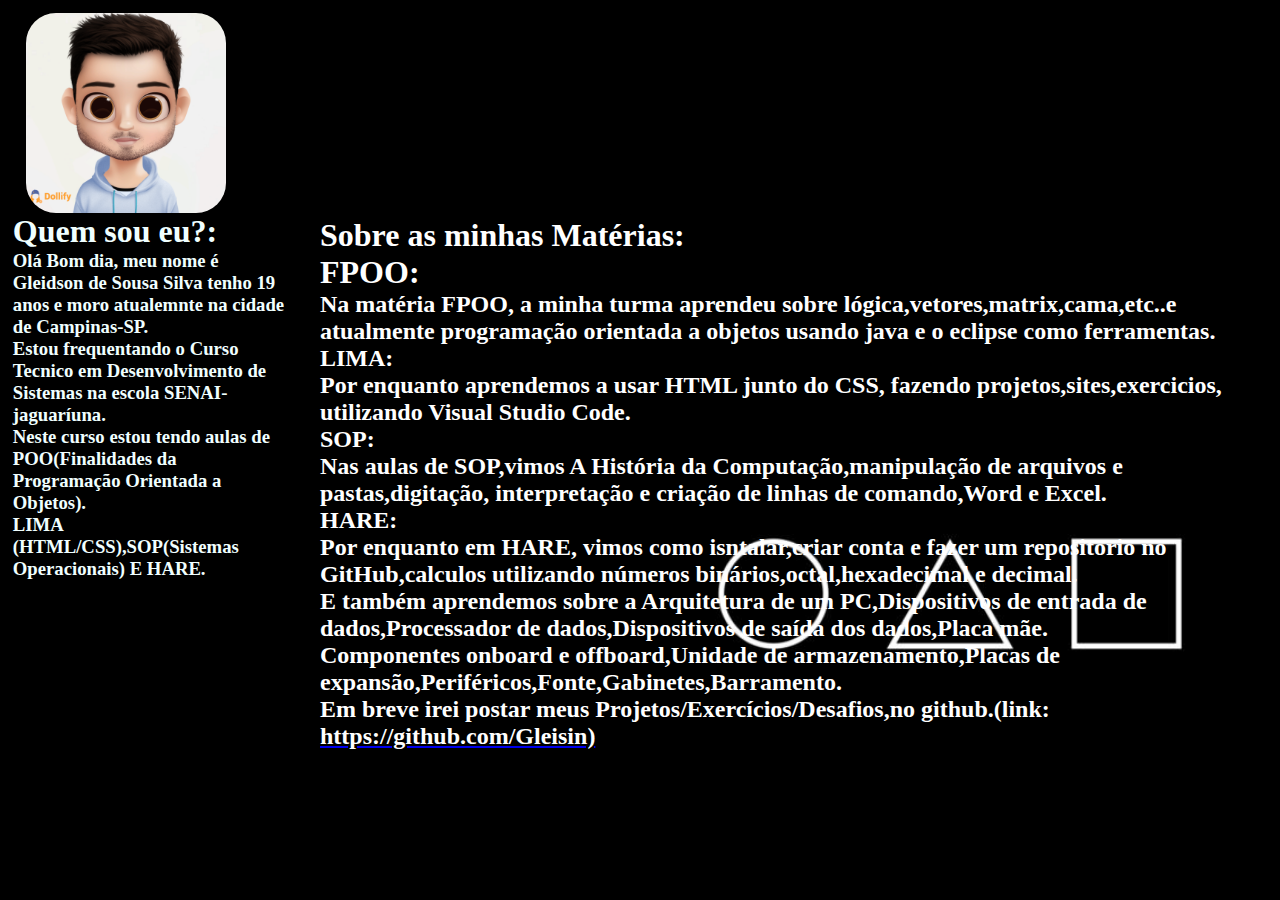
<file: aula09/index/index.html>
<!DOCTYPE html>
<html lang="en">
<head>
    <meta charset="UTF-8">
    <meta http-equiv="X-UA-Compatible" content="IE=edge">
    <meta name="viewport" content="width=device-width, initial-scale=1.0">
    <link rel="stylesheet" href="../style/style.css">
    <title>Gleidson de Sousa Silva</title>
    
</head>

<body background="../style/img/2.jpg">
    <div class="FOTO">
        <img   class="pub" src="assets/Dollify-b90a0b8d-edae-41d0-a0a6-fa2669bc1daa-1.png" alt="Minhafoto" width="200" height="200">

    </div >
    <div class="quem">
    <h1>Quem sou eu?:</h1>
    <h3><p>Olá Bom dia, meu nome é Gleidson de Sousa Silva tenho 19 anos e moro atualemnte na cidade de Campinas-SP.</p></h3>
    <h3><p>Estou frequentando o Curso Tecnico em Desenvolvimento de Sistemas na escola SENAI-jaguaríuna.</p></h3>
    <h3><p>Neste curso estou tendo aulas de POO(Finalidades da Programação Orientada a Objetos).</p></h3>
    <h3><p>LIMA (HTML/CSS),SOP(Sistemas Operacionais) E HARE.</p></h3>
    </div>
    <div class="M">
        <h1>Sobre as minhas Matérias:</h1>
        <h1><p>FPOO:</p> </h1>
        <h2><p>Na matéria FPOO, a minha turma aprendeu sobre lógica,vetores,matrix,cama,etc..e atualmente programação orientada a objetos usando java e o eclipse como ferramentas.</p></h2>
        <h2><p>LIMA:</p></h2>
        <h2><p>Por enquanto aprendemos a usar HTML junto do CSS, fazendo projetos,sites,exercicios, utilizando Visual Studio Code.</p></h2>
        <h2><p>SOP:</p></h2>
        <h2><p>Nas aulas de SOP,vimos A História da Computação,manipulação de arquivos e pastas,digitação, interpretação e criação de linhas de comando,Word e Excel.</p></h2>
        <h2><p>HARE:</p></h2>
        <h2><p>Por enquanto em HARE, vimos como isntalar,criar conta e fazer um repositorio no GitHub,calculos utilizando números binários,octal,hexadecimal e decimal.</p></h2>
        <h2><p>E também aprendemos sobre a Arquitetura de um PC,Dispositivos de entrada de dados,Processador de dados,Dispositivos de saída dos dados,Placa mãe.</p></h2>
        <h2><p>Componentes onboard e offboard,Unidade de armazenamento,Placas de expansão,Periféricos,Fonte,Gabinetes,Barramento.</p></h2>
        <h2><p>Em breve irei postar meus Projetos/Exercícios/Desafios,no github.(link: <a href="https://github.com/Gleisin"><font color="white">https://github.com/Gleisin)</font></a> </p></h2>



    </div>
</body>
</html>
</file>
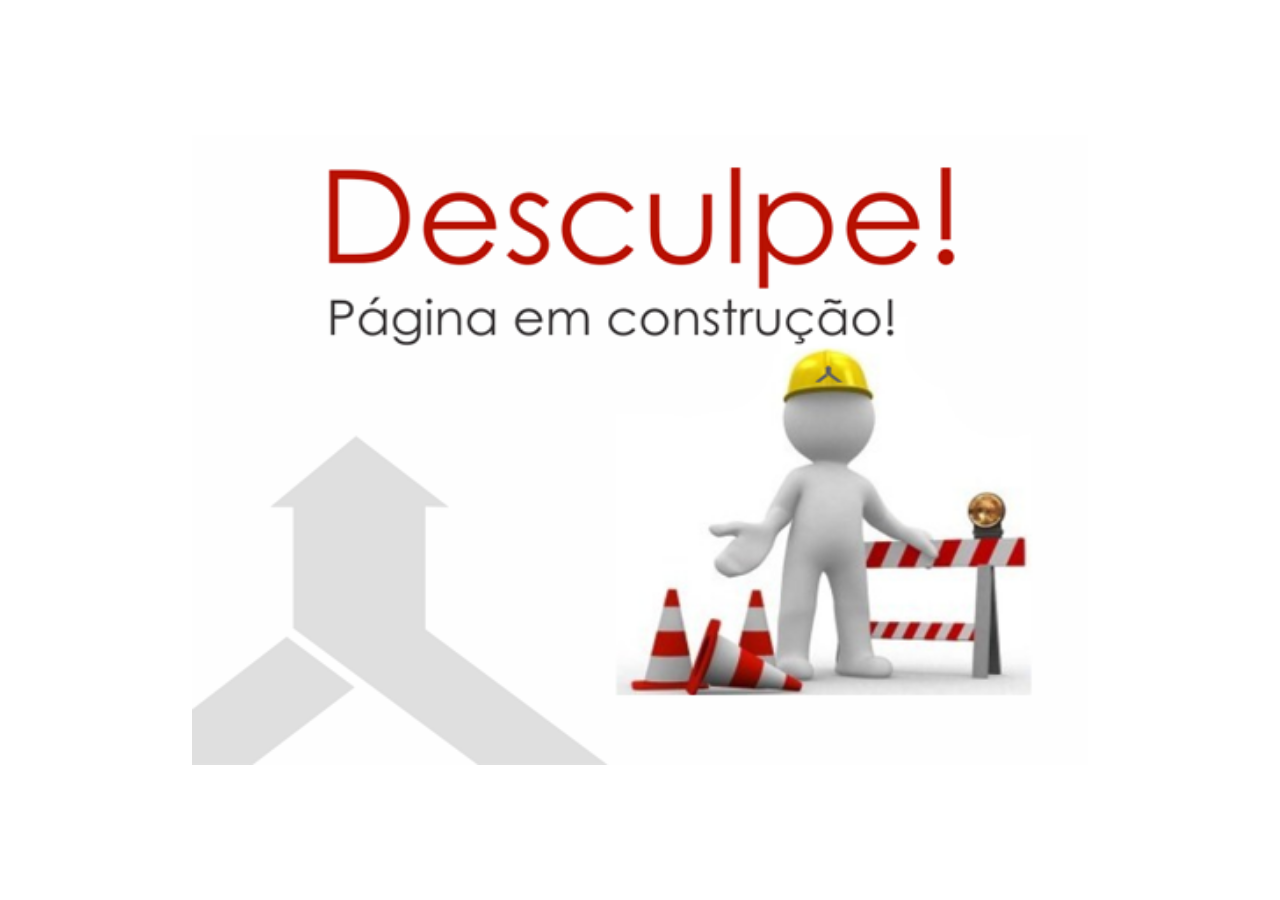
<file: home.html>
<!DOCTYPE html>
<html lang="pt-br">
<head>
    <meta charset="UTF-8">
    <meta name="viewport" content="width=device-width, initial-scale=1.0">
    <title>Manutenção</title>
    <link rel="stylesheet" href="./style.css">
</head>
<body>
    <div class="full-screen">
           <img src="../assets/image.png" alt="Site em Manutenção" class="maintenance-img">
    </div>
</body>
</html>
</file>
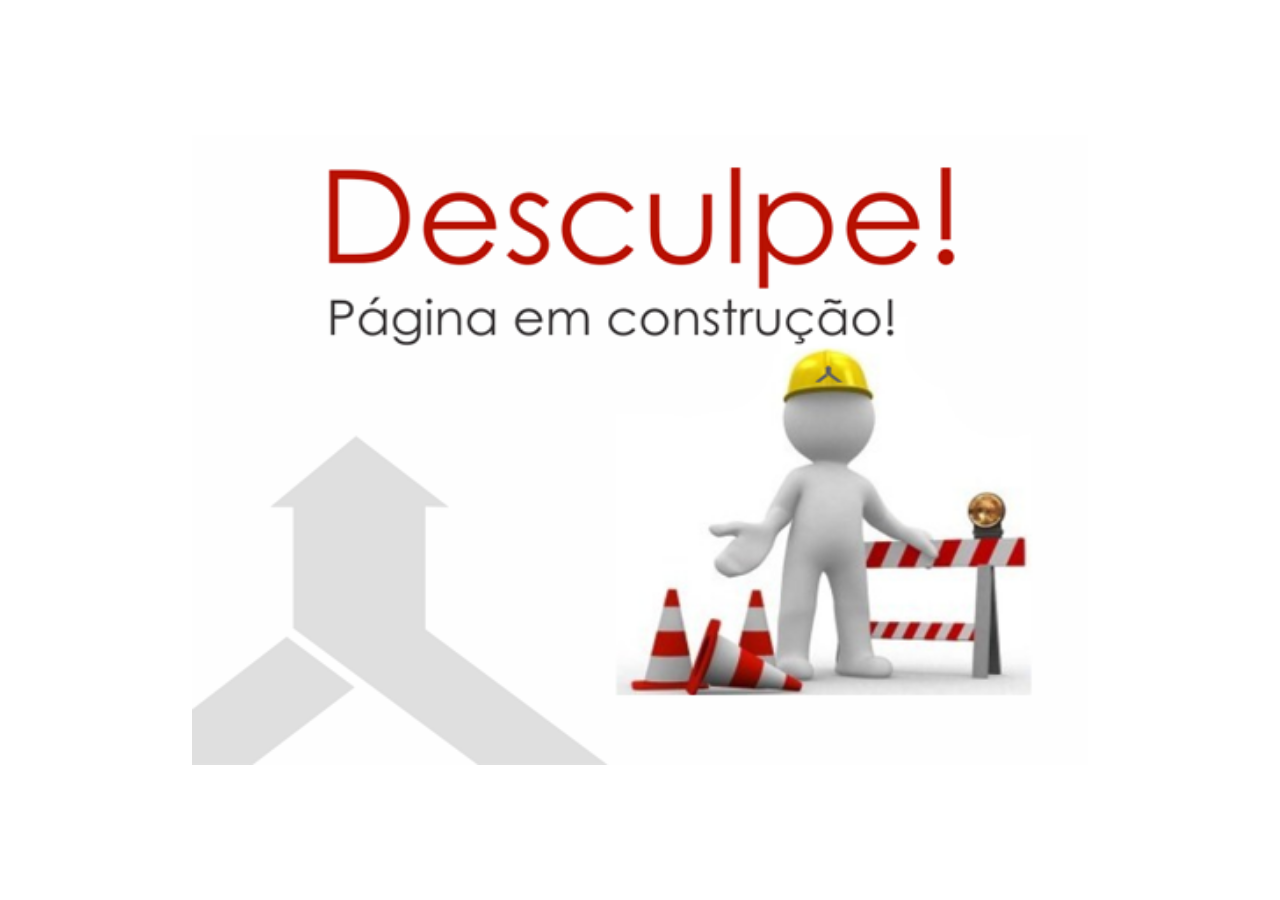
<file: pages/home.html>
<!DOCTYPE html>
<html lang="pt-br">
<head>
    <meta charset="UTF-8">
    <meta name="viewport" content="width=device-width, initial-scale=1.0">
    <title>Manutenção</title>
    <link rel="stylesheet" href="../style.css">
</head>
<body>
    <div class="full-screen">
           <img src="../assets/image.png" alt="Site em Manutenção" class="maintenance-img">
    </div>
</body>
</html>
</file>
<file: aula09/style/style.css>
*{
margin: 0%;
border: 0%;
  background-repeat: no-repeat;
background-size: 1900px;
}

.pub{
  margin-top: 1%;
 border-radius: 15%;
 margin-left: 2.0%;
 display:flex;
}
.quem{
margin-left: 1%;
color: azure;
height: 350px;
width: 275px;
border-radius: 5%;


}
.M{

  margin-left: 25%;
  margin-top: -27%;
color: white;
}
</file>
<file: style.css>
body, html {
    margin: 0;
    padding: 0;
    overflow: hidden;
    height: 100%;
}

.full-screen {
    background-color: #ffffff;
    width: 100vw;
    height: 100vh;
    display: flex;
    justify-content: center;
    align-items: center;
}

.maintenance-img {
    width: 70%;
    height: 70%;
}
</file>
